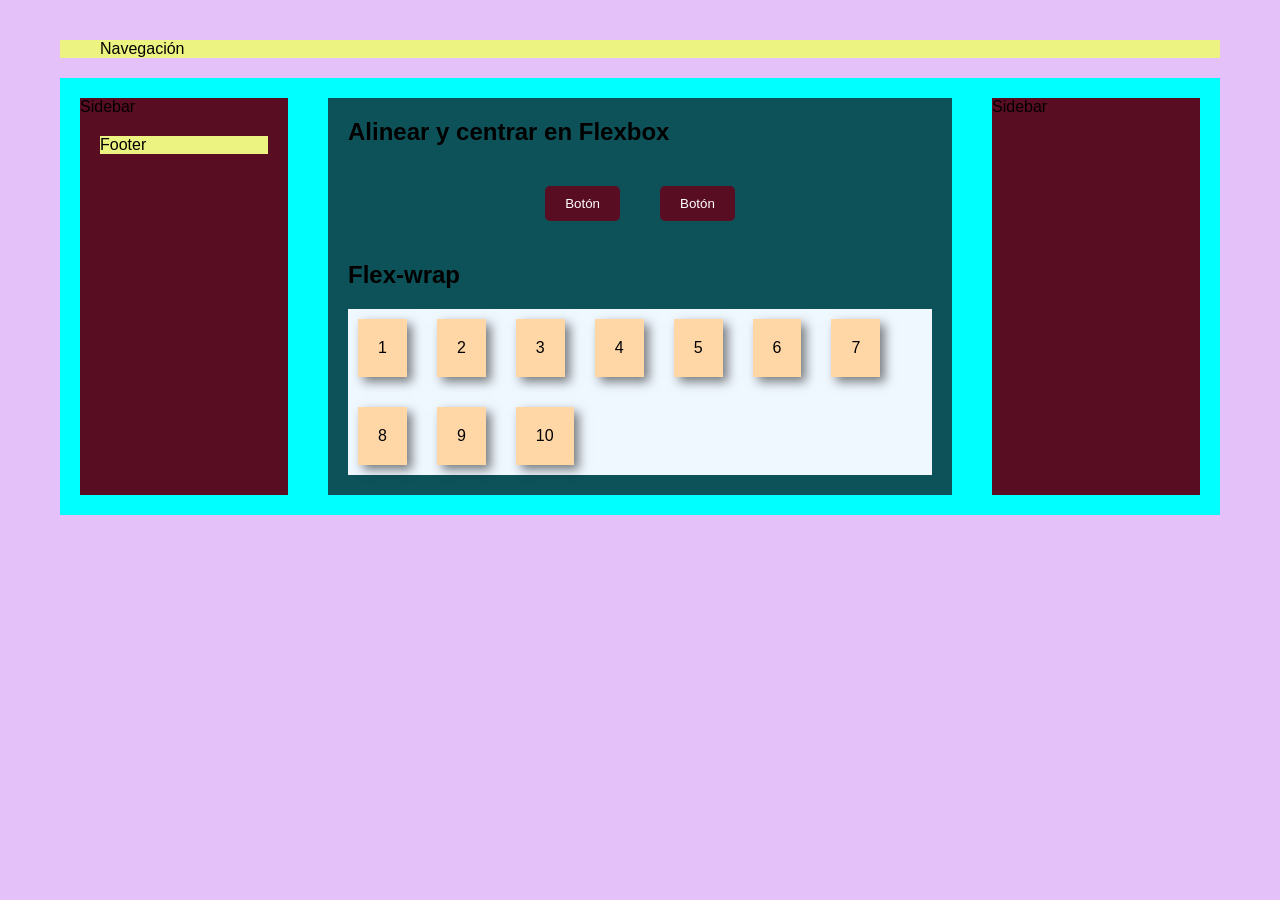
<file: flexbox2.html>
<!DOCTYPE html>
<html lang="en">
<head>
    <meta charset="UTF-8">
    <meta name="viewport" content="width=device-width, initial-scale=1.0">
    <title>Alinear y Centrar</title>
    <link rel="stylesheet" href="./css/flexbox2.css">
</head>
<body>
    <header>
        <nav>
            <p>Navegación</p>
        </nav>
    </header>
    <main>
        <aside>Sidebar
            <footer>Footer</footer>
        </aside>
        <section>
            <h1>Alinear y centrar en Flexbox</h1>
            <div class="btn">
                <button>Botón</button>
                <button>Botón</button>
            </div>

            <h2>Flex-wrap</h2>
            <div class="container">
                <div class="box">1</div>
                <div class="box">2</div>
                <div class="box">3</div>
                <div class="box">4</div>
                <div class="box">5</div>
                <div class="box">6</div>
                <div class="box">7</div>
                <div class="box">8</div>
                <div class="box">9</div>
                <div class="box">10</div>
            </div>
        </section>
        <aside>Sidebar</aside>
    </main>    
</body>
</html>
</file>
<file: css/flexbox2.css>
*{
    font-family: Arial, sans-serif;
    margin: 20px;
}

body{
    background-color: #e4c1f9;
}

main{
    display: flex;
    background-color: aqua;
}
header{
    background-color: #ecf380;
}

section{
    flex: 3;
    background-color: #0d5159;
}

aside{
    flex: 1;
    background-color: #590d22;

}

footer{
    background-color: #ecf380;
}

.btn{
    display: flex;
    justify-content:center;
    align-items: center;
    }

button{
    background-color: #590d22;
    color: white;
    padding: 10px 20px;
    border: none;
    border-radius: 5px;
    cursor: pointer;
}

button:hover{
    background-color: #a7c957;
    color: #386641;
}

/* Flex-wrap: permite que los items se envuelvan a la siguiente línea si no caben en una sola línea */
.container{
    background-color: aliceblue;
    display: flex;
    flex-wrap: wrap;
    gap: 10px; /* espacio entre los items */
}

.box{
    background-color: #ffd6a5;
    padding: 20px;
    margin: 10px;
    box-shadow: 5px 5px 10px rgba(0, 0, 0, 0.5);
}
</file>
